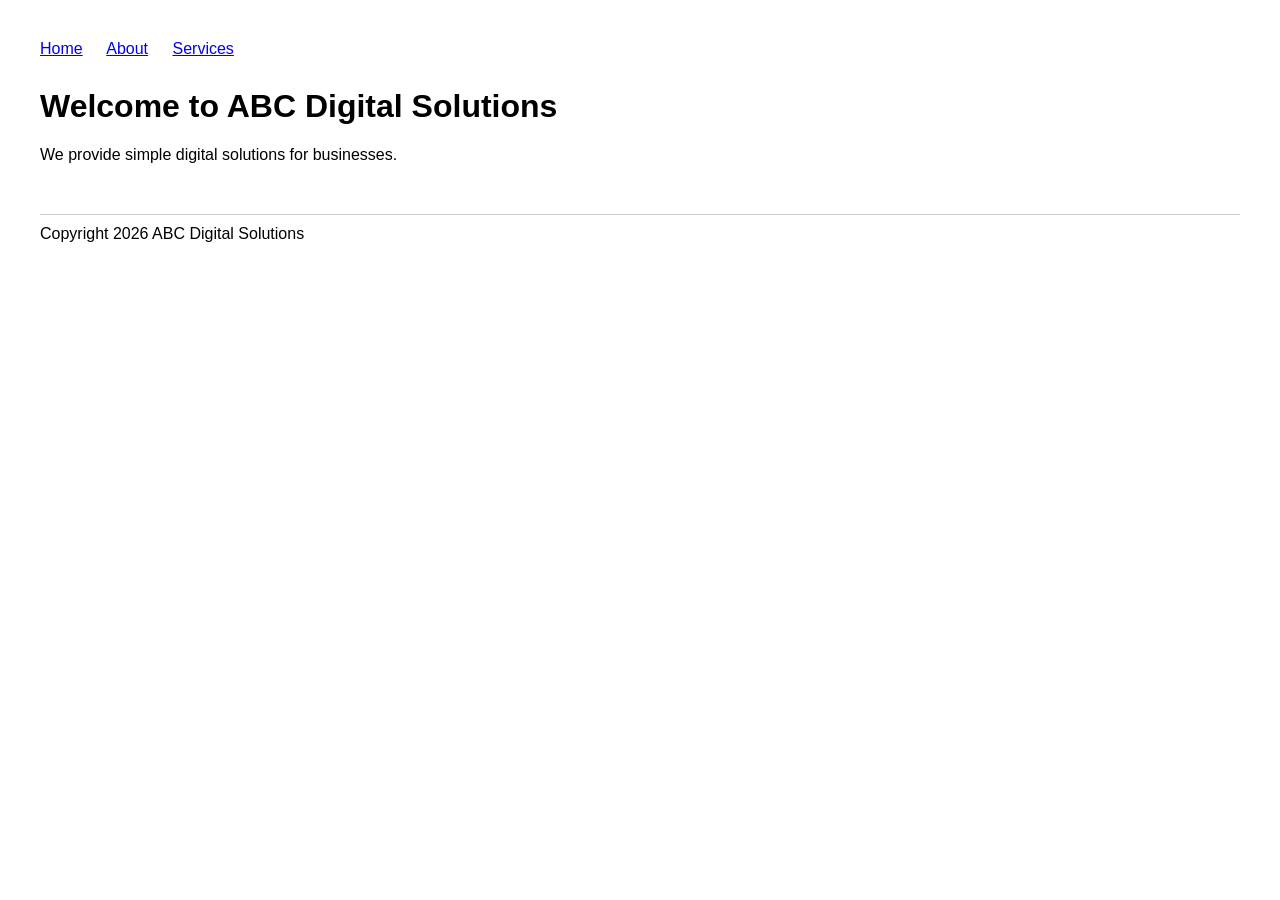
<file: index.html>
<!DOCTYPE html>
<html>
<head>
    <title>ABC Solutions</title>
    <link rel="stylesheet" href="style.css">
</head>
<body>

<nav>
    <a href="index.html">Home</a>
    <a href="about.html">About</a>
    <a href="#">Services</a>
</nav>

<h1>Welcome to ABC Digital Solutions</h1>

<p>We provide simple digital solutions for businesses.</p>

<footer>
    Copyright 2026 ABC Digital Solutions
</footer>

</body>
</html>
</file>
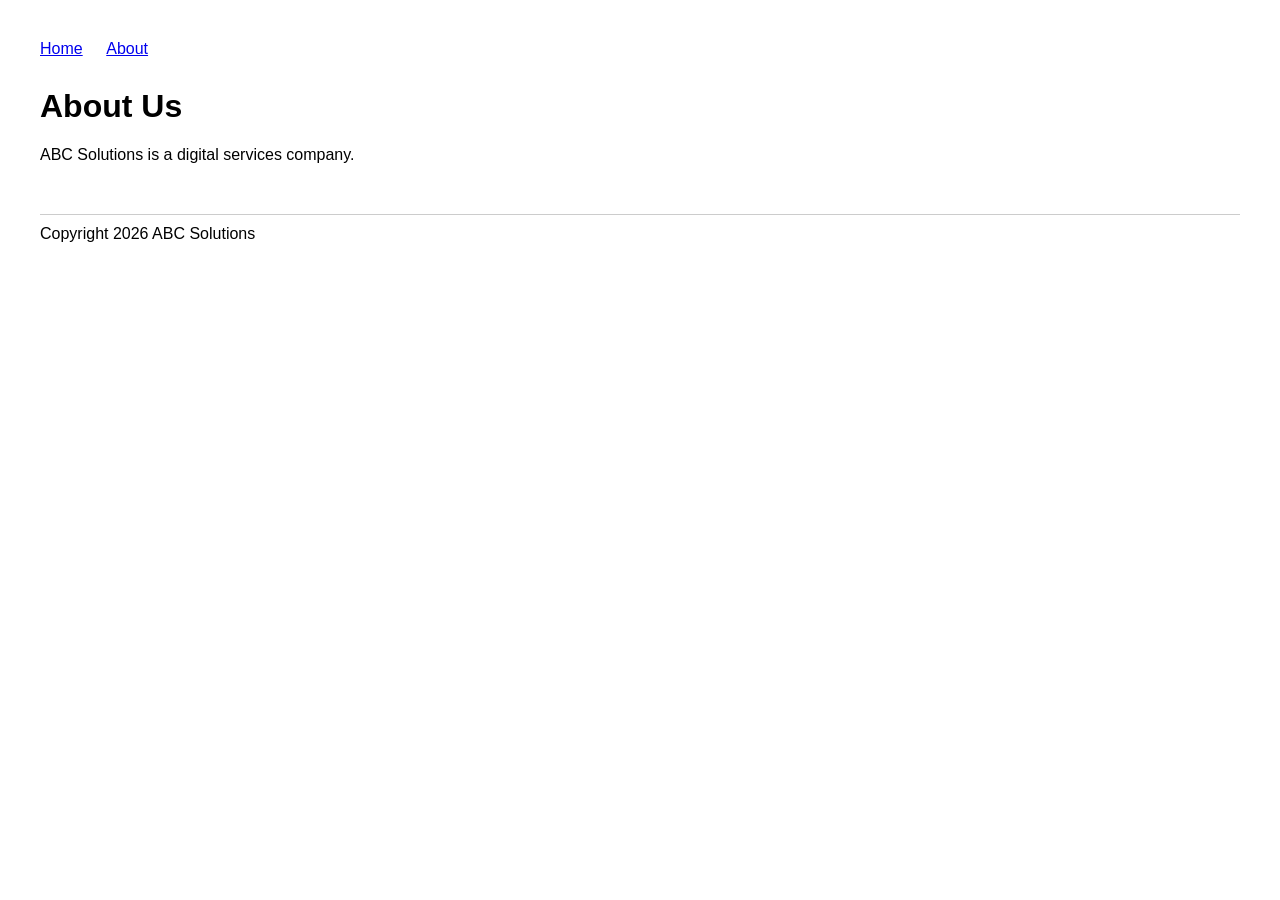
<file: about.html>
<!DOCTYPE html>
<html>
<head>
    <title>About ABC Solutions</title>
    <link rel="stylesheet" href="style.css">
</head>
<body>

<nav>
    <a href="index.html">Home</a>
    <a href="about.html">About</a>
</nav>

<h1>About Us</h1>

<p>ABC Solutions is a digital services company.</p>

<footer>
    Copyright 2026 ABC Solutions
</footer>

</body>
</html>
</file>
<file: style.css>
body {
    font-family: Arial, sans-serif;
    margin: 40px;
}

nav {
    margin-bottom: 30px;
}

nav a {
    margin-right: 20px;
}

footer {
    margin-top: 50px;
    border-top: 1px solid #cccccc;
    padding-top: 10px;
}
</file>
